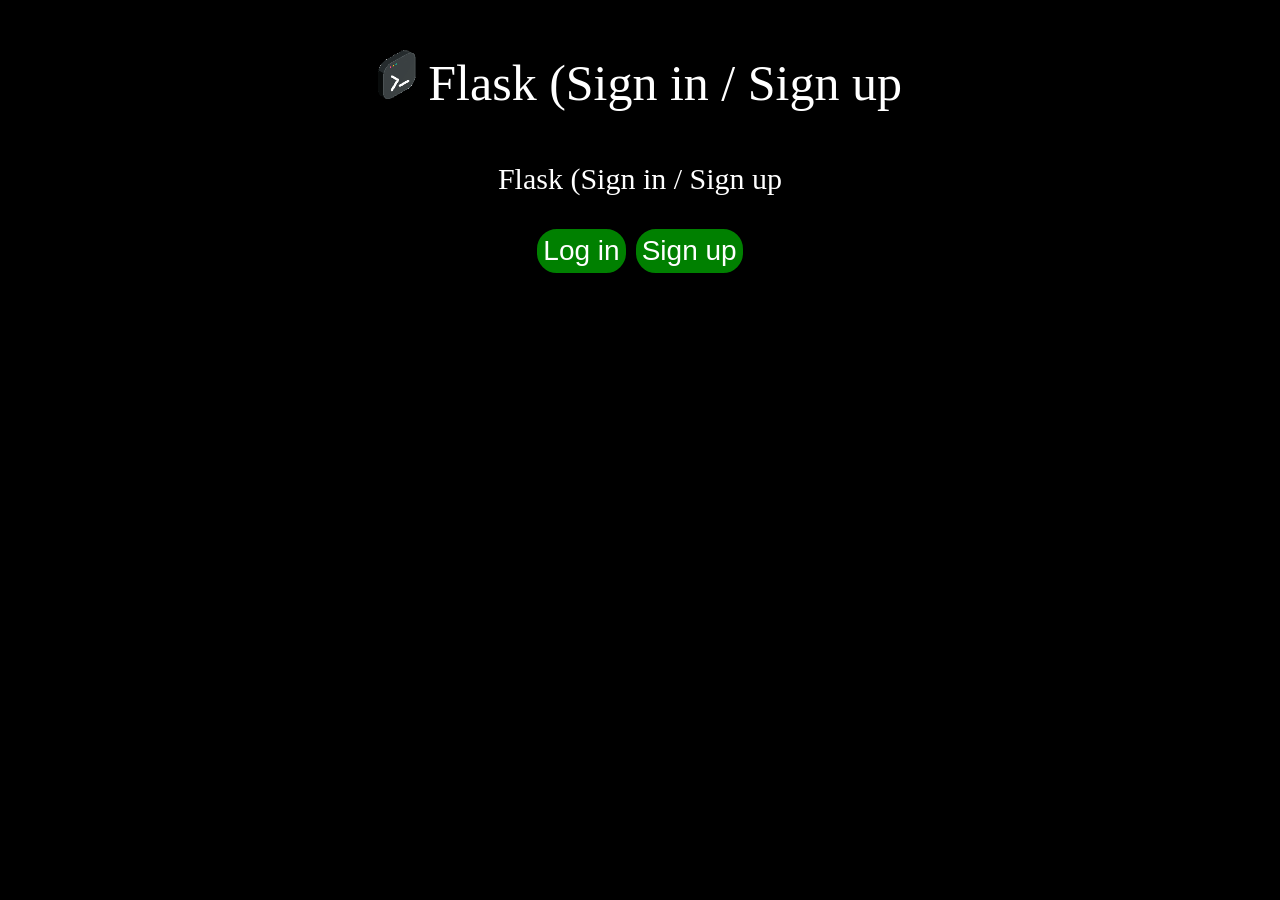
<file: index.html>
<!DOCTYPE html>
<html>
<head>
	<meta charset="utf-8">
	<meta name="viewport" content="width=device-width, initial-scale=1">
	<title>Trestius</title>
	<link rel="shortcut icon" href="/a/pic/gear.png">
	<style type="text/css">
		body{
		background: black;
		color: white;
		}
		p{
			text-align: center;
			font-family: cursive;
		}
		#p{

			font-size: 50px;
		}
		#c{
			font-size: 30px;
		}
		button{
			background: green;
			color: white;
			border: solid;
			border-radius: 20px;
			padding: 3px;
			margin: 3px;
			border-color: green;
			font-size: 28px;
		}
		button:hover{
			background: white;
			color: green;
		}
		img{
			height: 50px;
		}
	</style>
</head>
<body>
<p id="p">
	<img src="/a/pic/d.png">
	Flask (Sign in / Sign up
</p>
<p id="c">Flask (Sign in / Sign up</p>
<center>
	<a href="/login"><button>Log in</button></a>
	<a href="/create"><button>Sign up</button></a>
</center>
</body>
</html>
</file>
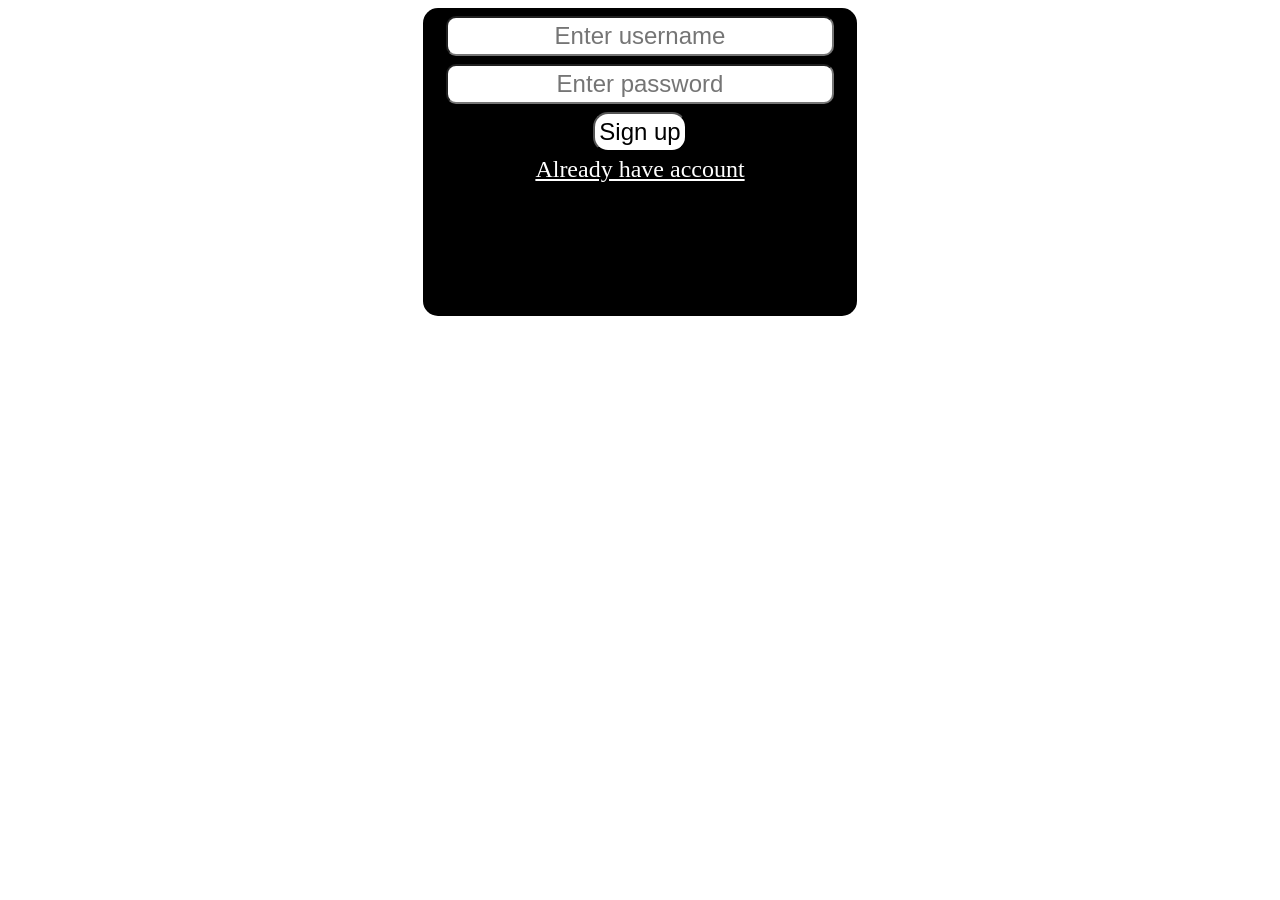
<file: create.html>
<!DOCTYPE html>
<html>
<head>
	<meta charset="utf-8">
	<meta name="viewport" content="width=device-width, initial-scale=1">
	<title>Sign up</title>
	<link rel="shortcut icon" href="/a/pic/gear.png">
	<meta charset="utf-8">
</head>
<body>
<center>
<form method="POST" action="/create">
	<input type="username" name="username" placeholder="Enter username"><br>
	<input type="password" name="password" placeholder="Enter password">
	<br>
	<button>Sign up</button><br>
	<a href="/login">Already have account</a>
</center>
</form>
<link rel="stylesheet" type="text/css" href="/a/style.css">
<script type="text/javascript" src="/a/app.js"></script>
</body>
</html>
</file>
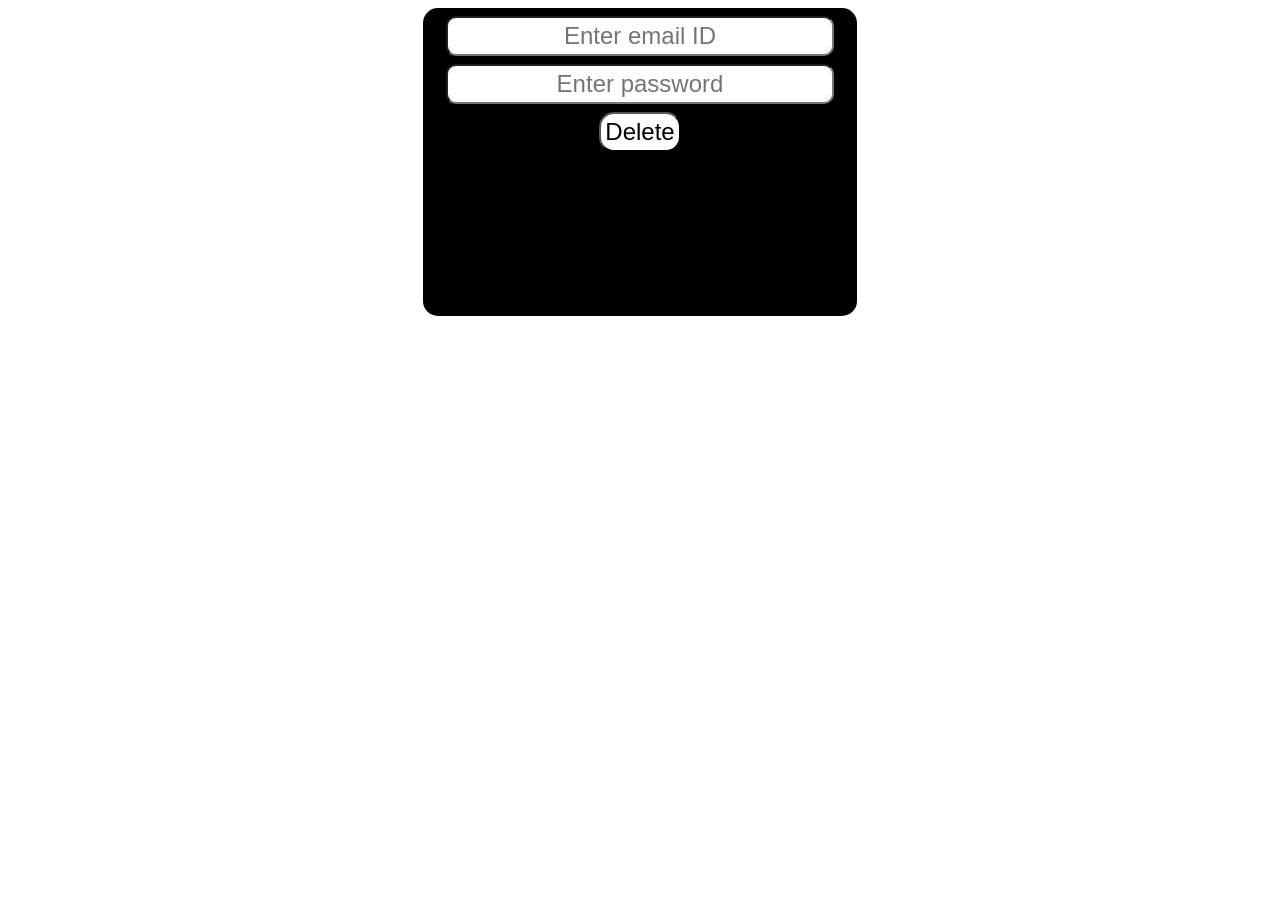
<file: delete.html>
<!DOCTYPE html>
<html>
<head>
	<meta charset="utf-8">
	<meta name="viewport" content="width=device-width, initial-scale=1">
	<title>Delete</title>
	<link rel="shortcut icon" href="/a/pic/gear.png">
	<meta charset="utf-8">
</head>
<body>
<center>
<form method="POST" action="/delete">
	<input type="email" name="email" placeholder="Enter email ID"><br>
	<input type="password" name="password" placeholder="Enter password">
	<br>
	<button>Delete</button><br>
</center>
</form>
<link rel="stylesheet" type="text/css" href="/a/style.css">
<script type="text/javascript" src="/a/app.js"></script>
</body>
</html>
</file>
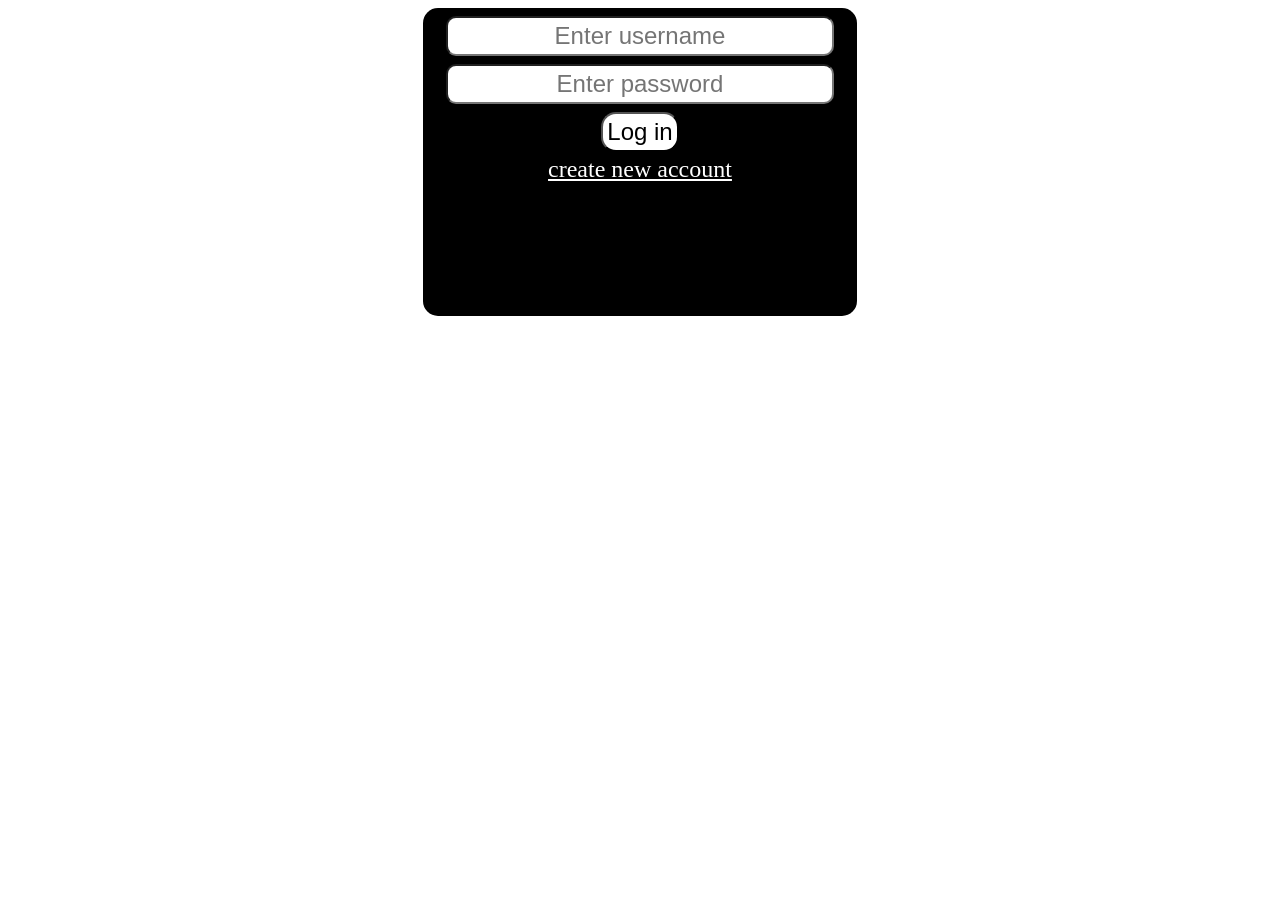
<file: login.html>
<!DOCTYPE html>
<html>
<head>
	<meta charset="utf-8">
	<meta name="viewport" content="width=device-width, initial-scale=1">
	<title>Log in</title>
	<link rel="shortcut icon" href="/a/pic/gear.png">
	<meta charset="utf-8">
</head>
<body>
<center>
<form method="POST" action="/login">
	<input type="username" name="username" placeholder="Enter username"><br>
	<input type="password" name="password" placeholder="Enter password">
	<br>
	<button>Log in</button><br>
	<a href="/create">create new account</a>
</form>
</center>
<link rel="stylesheet" type="text/css" href="/a/style.css">
<script type="text/javascript" src="/a/app.js"></script>
</body>
</html>
</file>
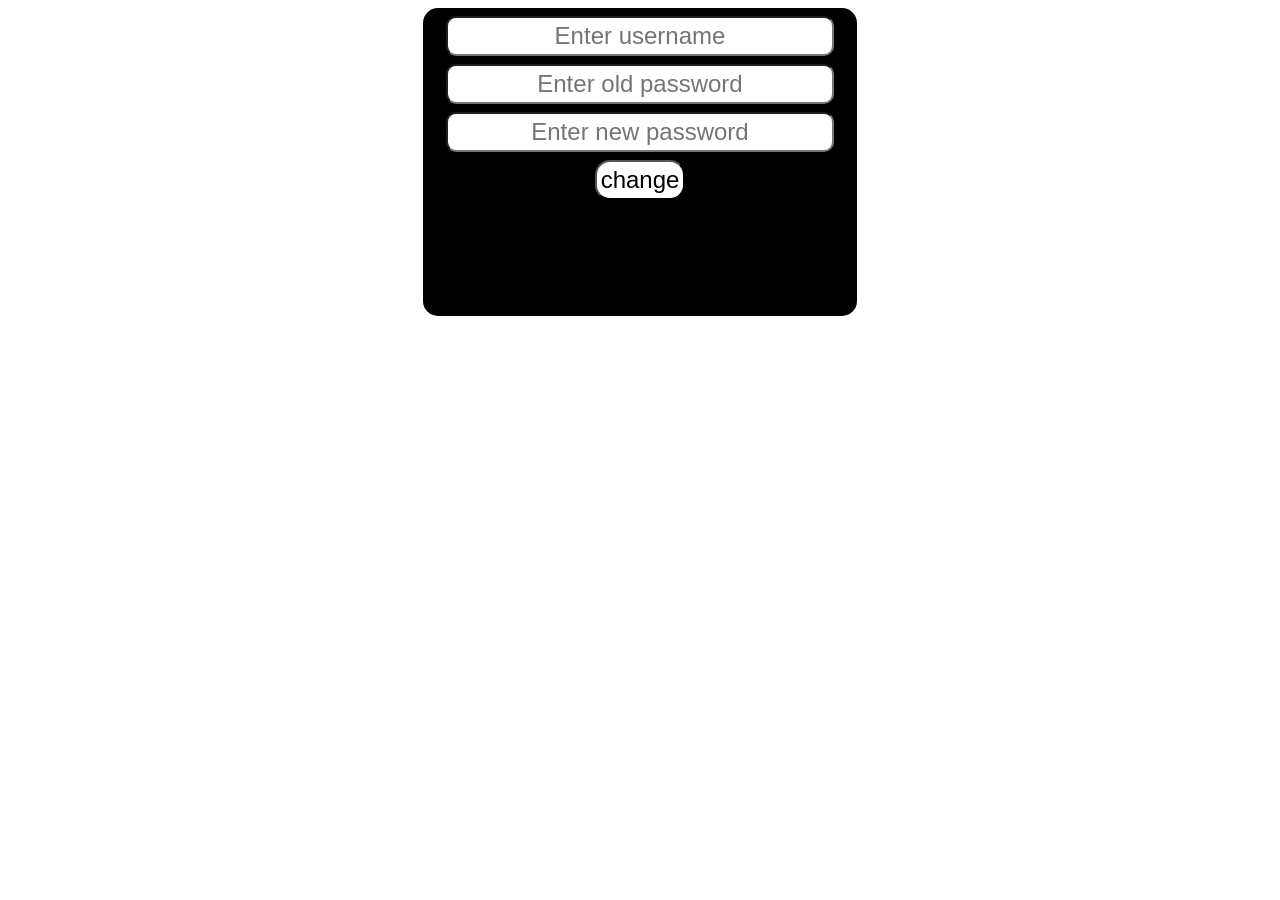
<file: newpassword.html>
<!DOCTYPE html>
<html>
<head>
	<meta charset="utf-8">
	<meta name="viewport" content="width=device-width, initial-scale=1">
	<title>New password</title>
	<link rel="shortcut icon" href="/a/pic/gear.png">
	<meta charset="utf-8">
</head>
<body>
<center>
<form method="POST" action="/newpassword">
	<input type="username" name="username" placeholder="Enter username"><br>
	<input type="password" name="password" placeholder="Enter old password">
	<input type="password" name="newpassword" placeholder="Enter new password">
	<br>
	<button>change</button><br>
</form>
</center>
<link rel="stylesheet" type="text/css" href="/a/style.css">
<script type="text/javascript" src="/a/app.js"></script>
</body>
</html>
</file>
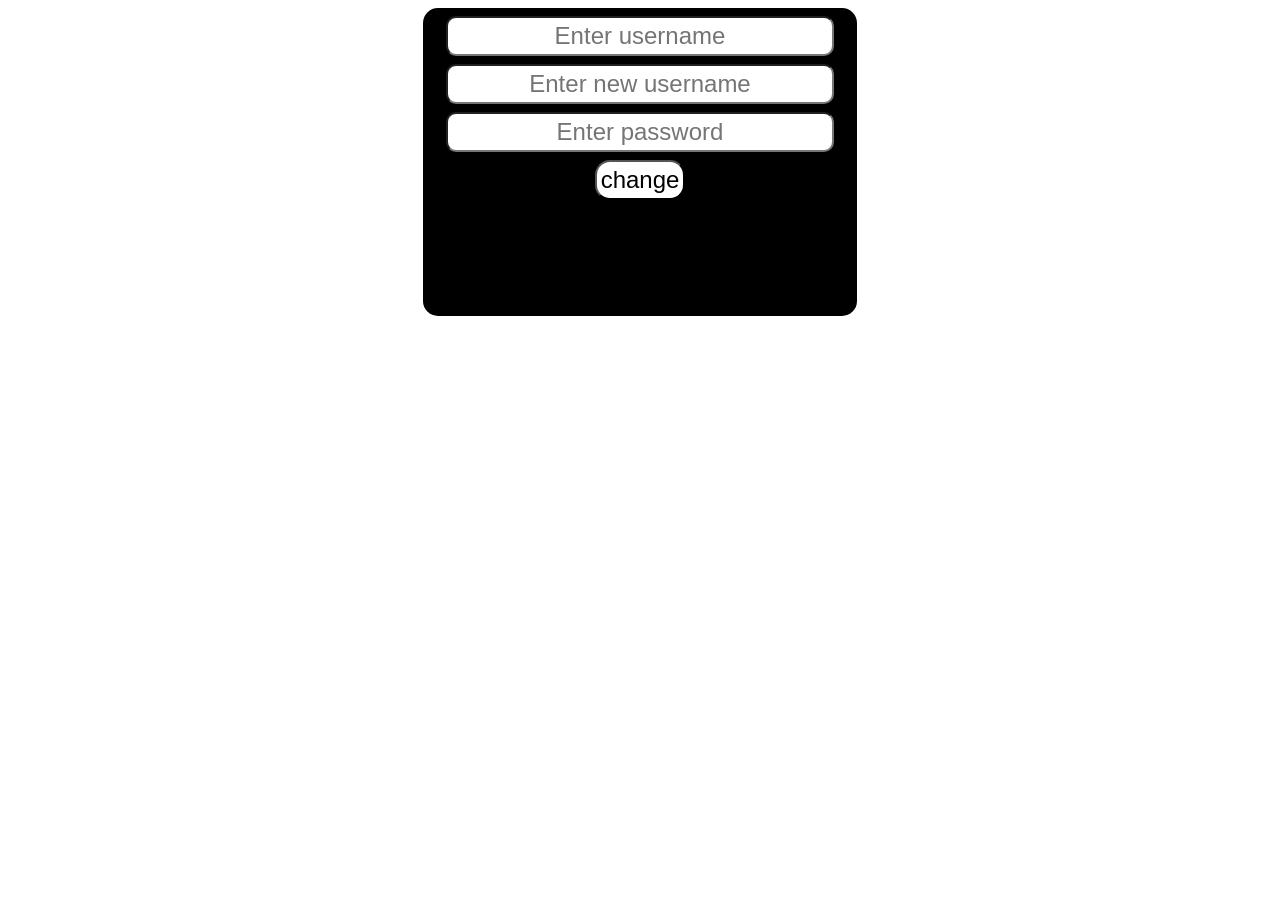
<file: newusername.html>
<!DOCTYPE html>
<html>
<head>
	<meta charset="utf-8">
	<meta name="viewport" content="width=device-width, initial-scale=1">
	<title>New username</title>
	<link rel="shortcut icon" href="/a/pic/gear.png">
	<meta charset="utf-8">
</head>
<body>
<center>
<form method="POST" action="/newusername">
	<input type="username" name="username" placeholder="Enter username"><br>
	<input type="username" name="newusername" placeholder="Enter new username"><br>
	<input type="password" name="password" placeholder="Enter password">
	<br>
	<button>change</button><br>
</form>
</center>
<link rel="stylesheet" type="text/css" href="/a/style.css">
<script type="text/javascript" src="/a/app.js"></script>
</body>
</html>
</file>
<file: a/style.css>
body{
	text-align: center;
}
a{
	color: white;
	font-size: 24px;
}
button{
	padding: 4px;
	margin: 4px;
	font-size: 24px;
	background: white;
	border-radius: 15px;
}
form{
	padding: 4px;
	margin: 4px;
	background: black;
	border-radius: 15px;
	height: 300px;
	text-align: center;
}
input{
	border-radius: 10px;
	padding: 4px;
	margin: 4px;
	font-size: 24px;
	width: 88%;
	text-align: center;
}
</file>
